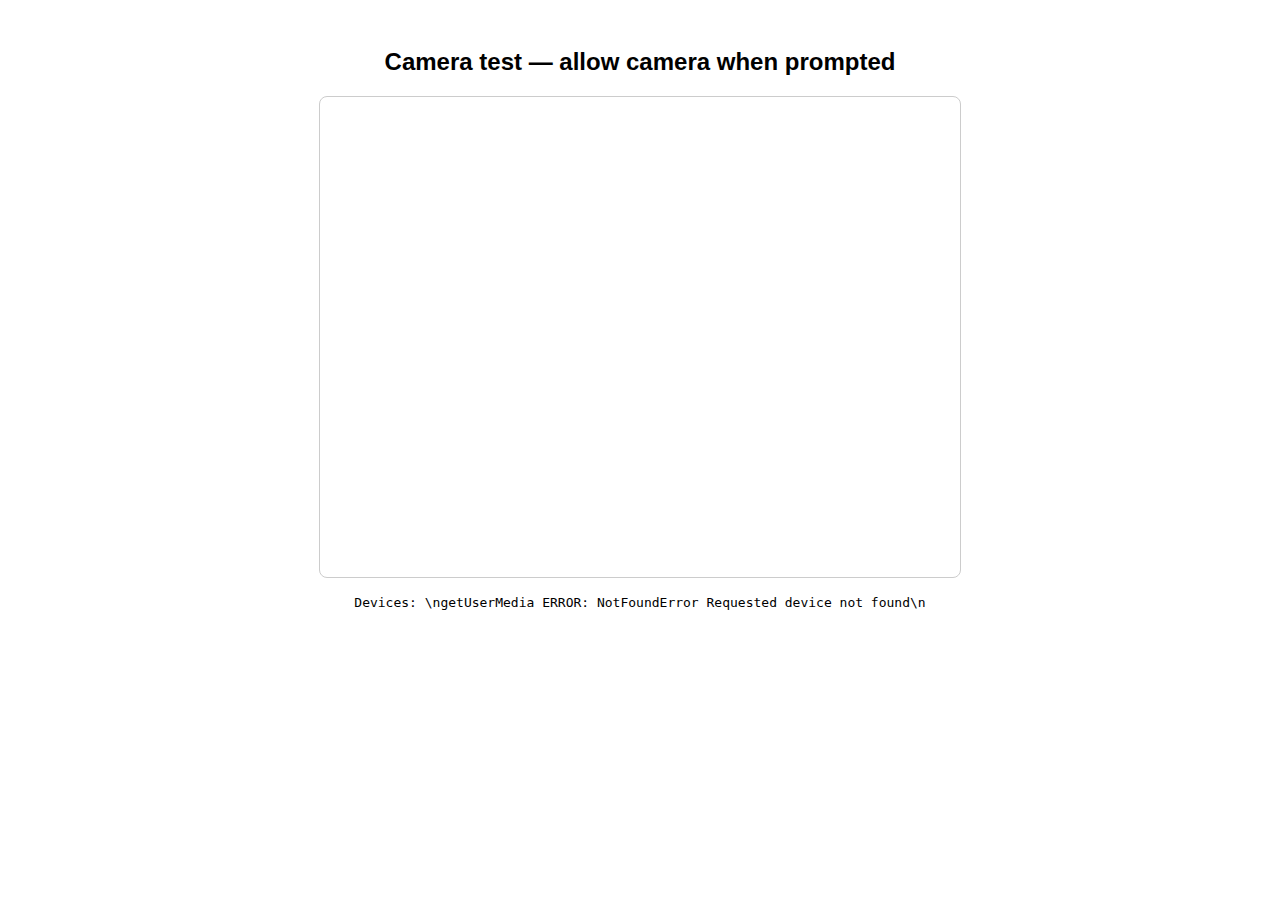
<file: camera.html>
<!doctype html>
<html>
<head>
  <meta charset="utf-8">
  <title>Camera Test</title>
  <style>body{font-family:Arial;text-align:center;padding:20px}video{border:1px solid #ccc;border-radius:8px}</style>
</head>
<body>
  <h2>Camera test — allow camera when prompted</h2>
  <video id="video" width="640" height="480" autoplay muted></video>
  <pre id="log"></pre>

  <script>
    const logEl = document.getElementById('log');
    function log(...args){ console.log(...args); logEl.textContent += args.join(' ') + '\\n'; }

    // List devices first
    navigator.mediaDevices.enumerateDevices()
      .then(devs => {
        log('Devices:', devs.map(d => `${d.kind}|${d.label || 'no-label'}|${d.deviceId.slice(0,6)}`).join('\\n'));
      }).catch(e => log('enumerateDevices error:', e));

    // Try to get camera stream
    navigator.mediaDevices.getUserMedia({ video: true })
      .then(stream => {
        log('getUserMedia SUCCESS — stream started');
        document.getElementById('video').srcObject = stream;
      })
      .catch(err => {
        log('getUserMedia ERROR:', err.name, err.message);
      });
  </script>
</body>
</html>
</file>
